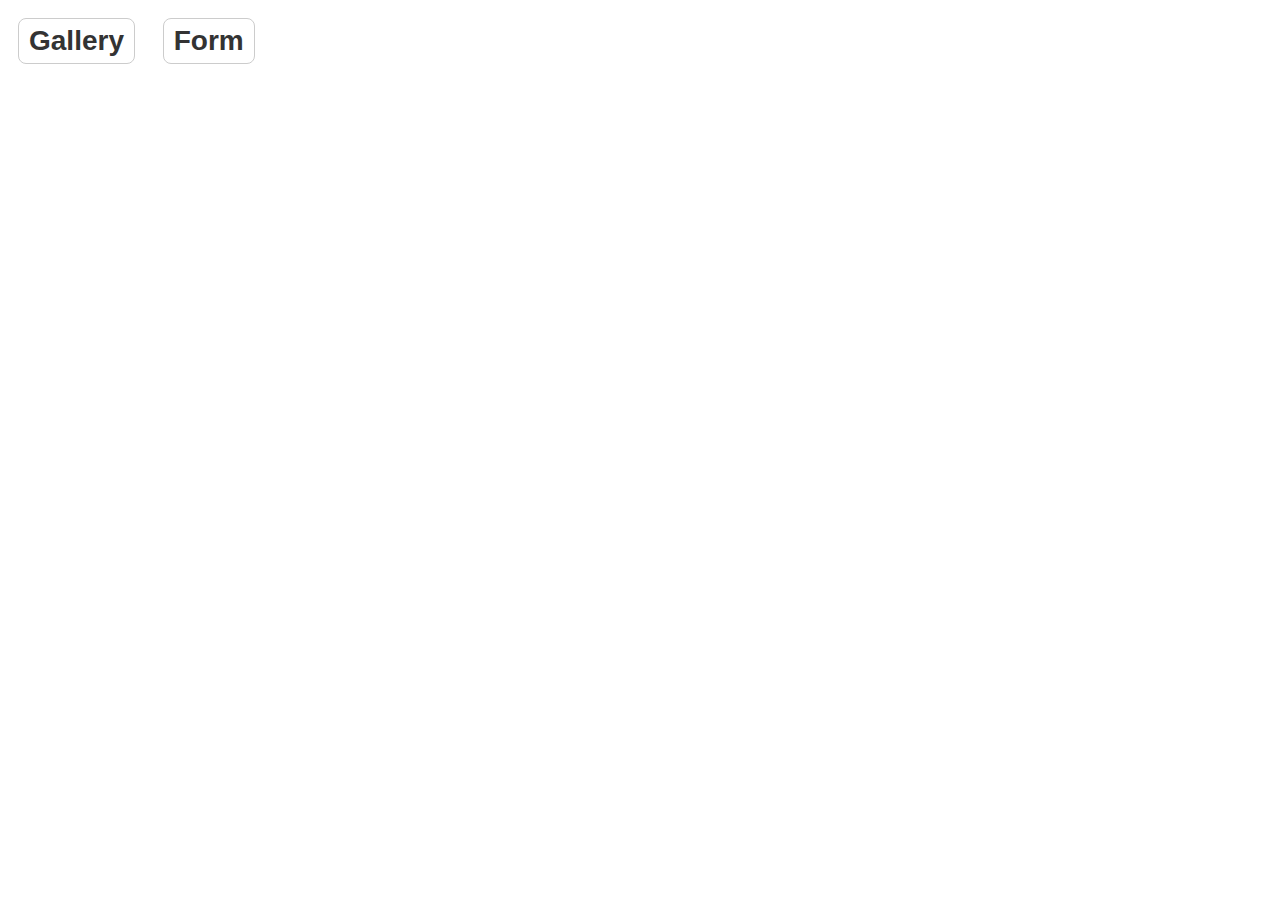
<file: src/index.html>
<!DOCTYPE html>
<html lang='en'>
<head>
  <meta charset='UTF-8'>
  <title>Title</title>
</head>
<link rel='stylesheet' href='css/styles.css'>
<body>
<a href='1-gallery.html' class='nav-link'>Gallery</a>
<a href='2-form.html' class='nav-link'>Form</a>
</body>
</html>
</file>
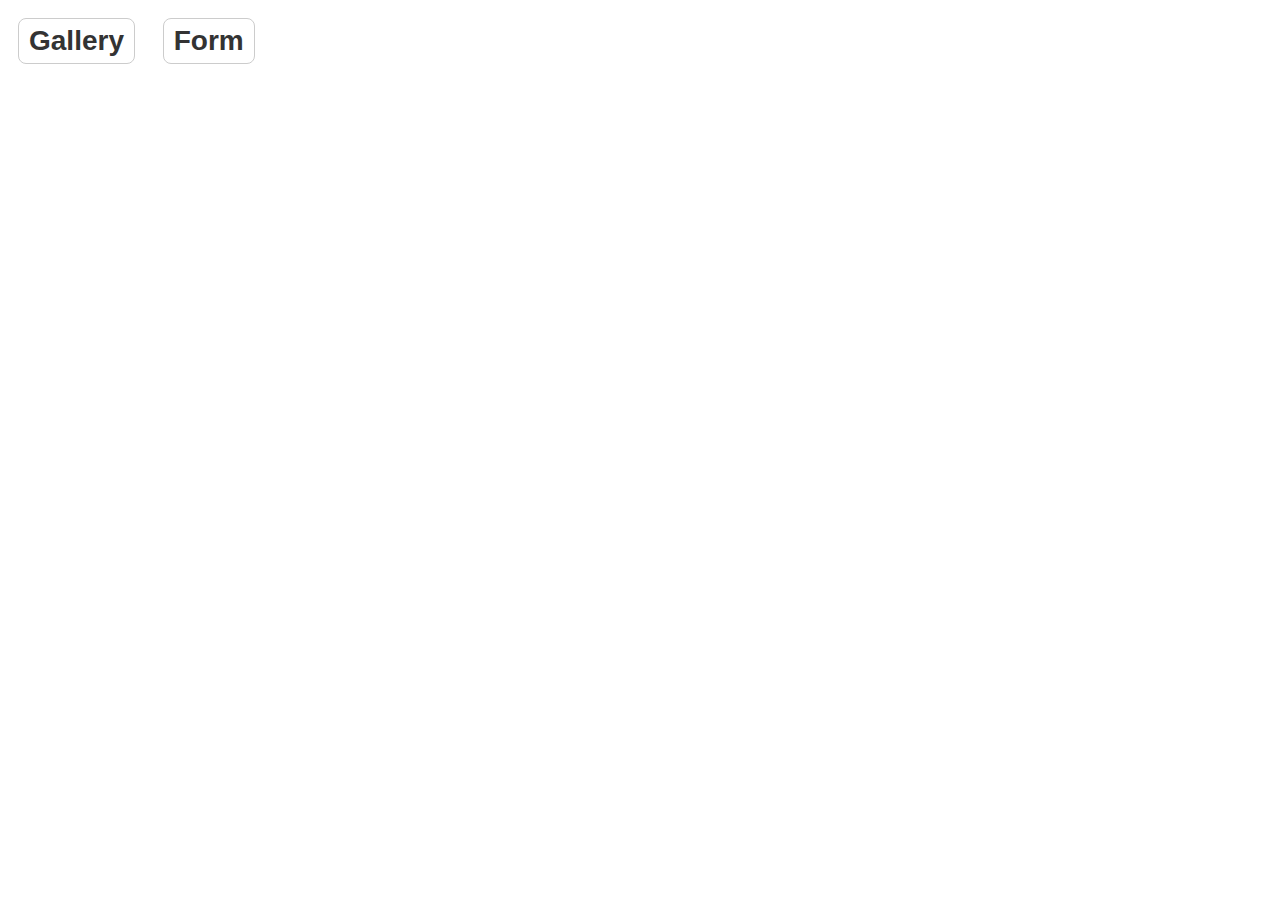
<file: src/public/index.html>
<!DOCTYPE html>
<html lang='en'>
<head>
  <meta charset='UTF-8'>
  <title>Title</title>
</head>
<link rel='stylesheet' href='/src/css/styles.css'>
<body>
<a href='./1-gallery.html' class='nav-link'>Gallery</a>
<a href='./2-form.html' class='nav-link'>Form</a>
</body>
</html>
</file>
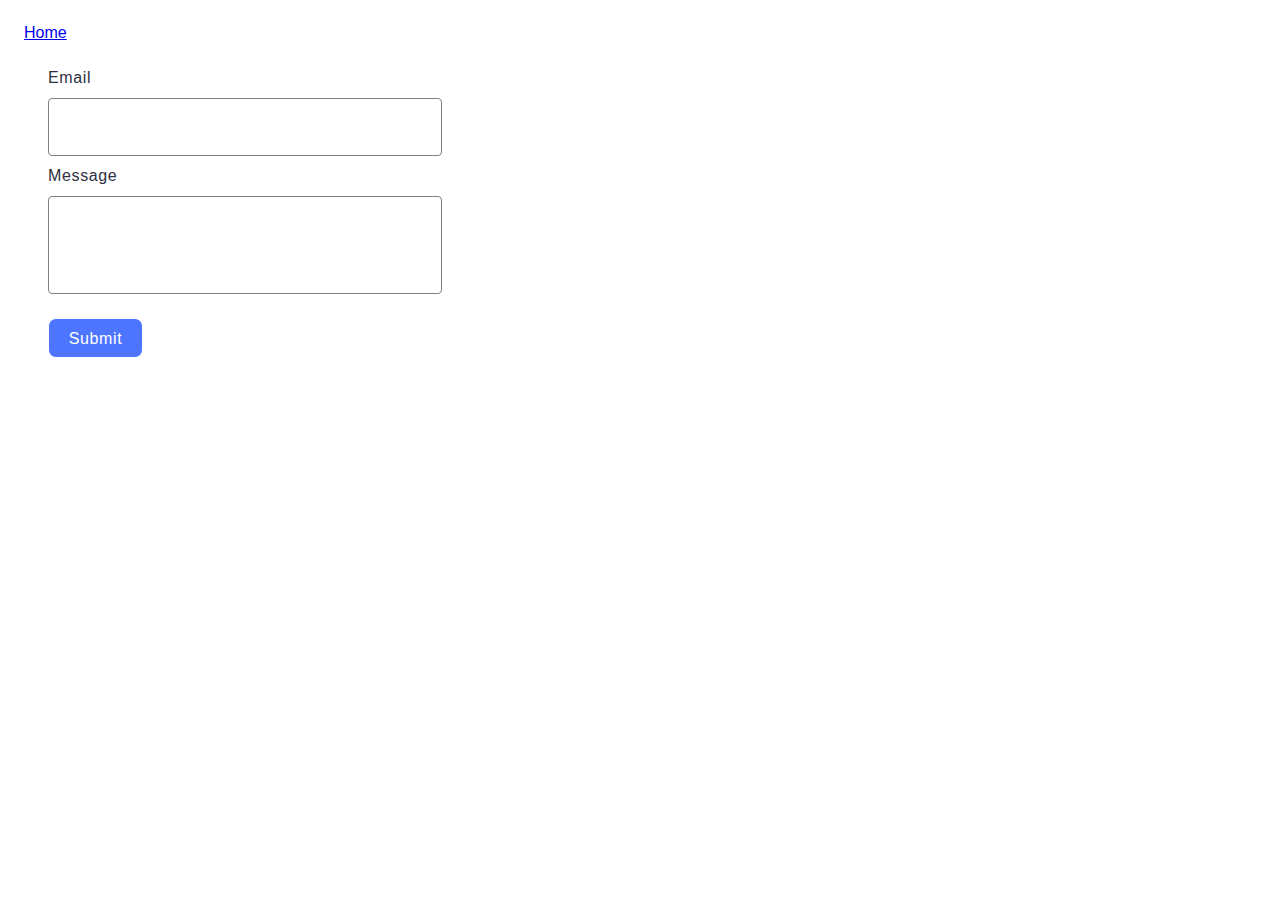
<file: src/2-form.html>
<!DOCTYPE html>
<html lang="en">
<head>
  <meta charset="UTF-8" />
  <meta http-equiv="X-UA-Compatible" content="IE=edge" />
  <meta name="viewport" content="width=device-width, initial-scale=1.0" />
  <title>Form</title>
  <link rel='stylesheet' href='./css/2-form.css'>
</head>
<body>
  <a href='index.html' class='nav-link'>Home</a>
<section>
  <form class="feedback-form" autocomplete="off">
    <label>
      Email
      <input type="email" name="email" autofocus />
    </label>
    <label>
      Message
      <textarea name="message" rows="8"></textarea>
    </label>
    <button type="submit">Submit</button>
  </form>
</section>
<script src='./js/2-form.js' type="module"></script>
</body>
</html>
</file>
<file: src/css/2-form.css>
body {
  width: 100%;
  margin: 0;
  padding: 24px;
  background-color: #FFFFFF;
  font-family: "Montserrat", sans-serif;
  color: #2E2F42;
}

.feedback-form {
  padding: 24px;
  margin: 0 auto;
  display: flex;
  flex-direction: column;
  gap: 8px;
  font-size: 16px;
  line-height: 1.5;
  letter-spacing: 0.04em;
}

.feedback-form label {
  display: flex;
  flex-direction: column;
  gap: 8px;
  font-size: 16px;
  line-height: 1.5;
  letter-spacing: 0.04em;
  color: #2E2F42;
}

.feedback-form label input,
.feedback-form textarea {
  border: 1px solid #808080;
  border-radius: 4px;
  padding: 8px 16px;
  width: 360px;
  height: 40px;
  font-size: 16px;
  line-height: 1.5;
  letter-spacing: 0.04em;
}

.feedback-form label input:hover,
.feedback-form textarea:hover {
  border-color: #000000;
}

.feedback-form label input:active,
.feedback-form textarea:active {
  border-color: #808080;
}

.feedback-form button {
  display: block;
  width: 95px;
  height: 40px;
  padding: 8px 16px;
  border: 1px solid;
  border-radius: 8px;
  gap: 10px;
  background-color: #4E75FF;
  color: #FFFFFF;
  font-weight: 500;
  font-size: 16px;
  margin-top: 16px;
  line-height: 1.5;
  letter-spacing: 0.04em;
  transition: background-color 250ms cubic-bezier(0.4, 0, 0.2, 1);
}

.feedback-form button:hover {
  background-color: #6C8CFF;
}

*:focus {
  outline: none;
}

.feedback-form label textarea {
  height: 80px;
  resize: none;
}
</file>
<file: src/css/styles.css>
/**
  |============================
  | include css partials with
  | default @import url()
  |============================
*/
@import url('./reset.css');
@import url('./header.css');

:root {
  font-family: Inter, Avenir, Helvetica, Arial, sans-serif;
  font-size: 28px;
  line-height: 24px;
  font-weight: 400;

  color: #242424;
  background-color: rgba(255, 255, 255, 0.87);

  font-synthesis: none;
  text-rendering: optimizeLegibility;
  -webkit-font-smoothing: antialiased;
  -moz-osx-font-smoothing: grayscale;
  -webkit-text-size-adjust: 100%;
}
.nav-link{
  display: inline-block;
  margin: 10px;
  text-decoration: none;
  color: #333;
  font-weight: bold;
  border-radius: 8px;
}
</file>
